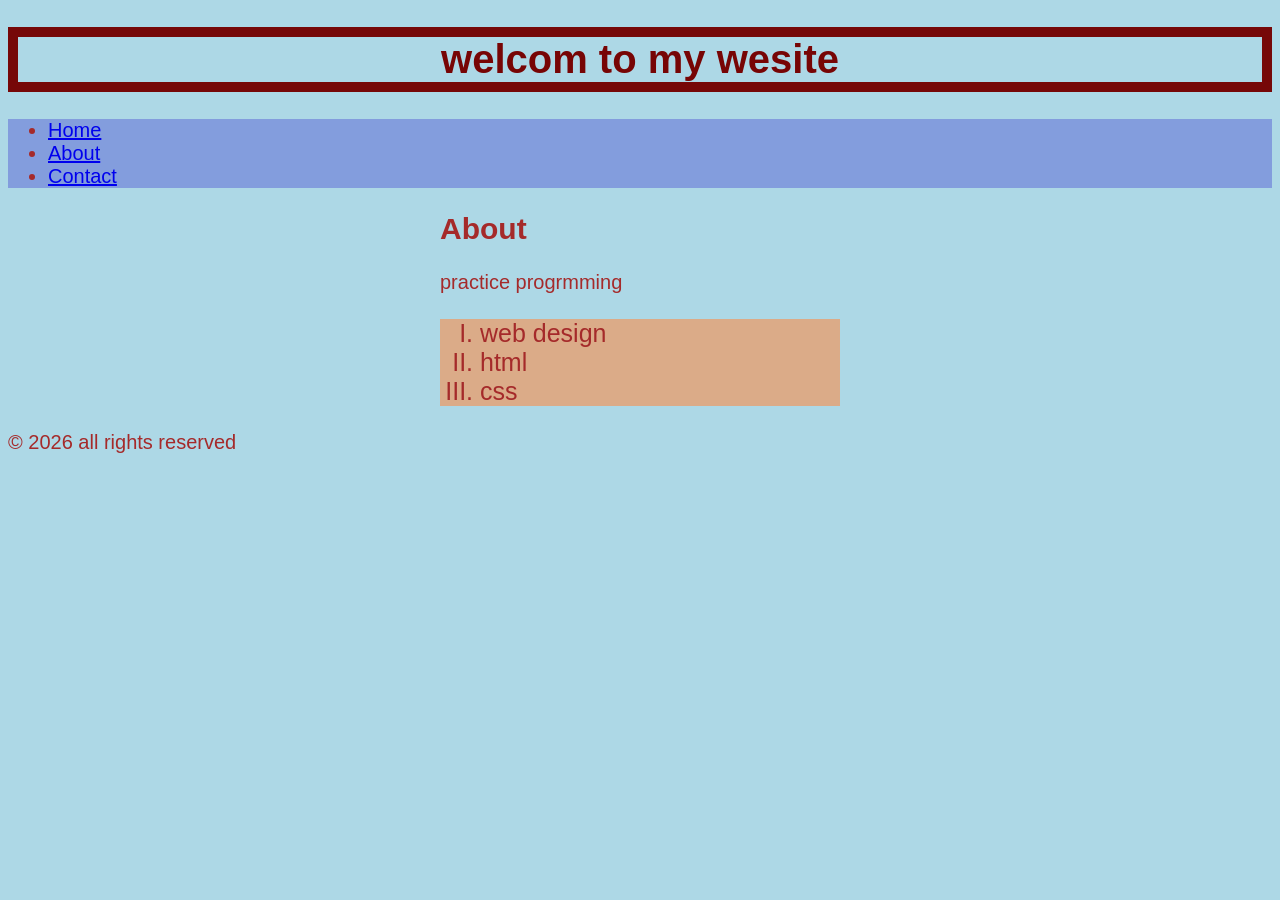
<file: index.html>
<!DOCTYPE html>
<html lang="en">
    <head>
        <meta charset="UTF-8">
        <title>First project</title>
        <link rel="Stylesheet" href="css/Stylesheet.css">
    </head>
    <body>
        <header>
            
        <h1>welcom to my wesite</h1>
        <nav id ="test1">
                <ul>
           <li> <a href="index.html">Home</a></li>
           <li> <a href="about.html">About</a></li>
           <li><a href="contact.html">Contact</a></li>
        </ul>
        </nav>
        </header>
        <main>
            <section>
            <h2>About</h2>
            <p>practice progrmming</p>
            <ol class="t" type="I" start="1">
                <li>web design</li>
                <li>html</li>
                <li>css</li>
            </ol>
            </section>
        </main>
        <footer> 
            <p>&copy; 2026 all  rights reserved</p>
        </footer>
        
    </body>

</html>
</file>
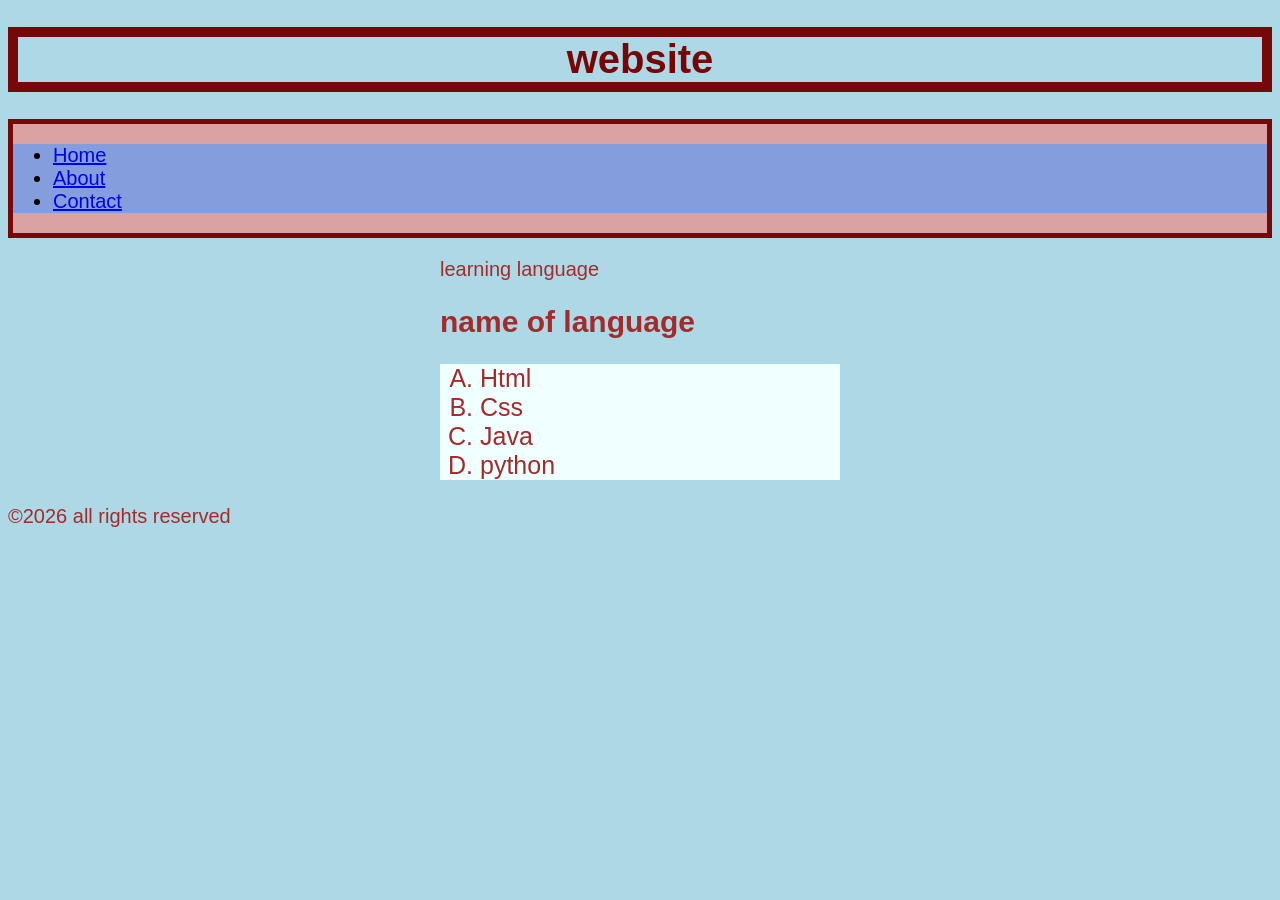
<file: about.html>
<!DOCTYPE html>
<html lang="en">
    <head>
        <meta charset="UTF-8">
        <title>about project</title>
        <link rel="Stylesheet" href="css/Stylesheet.css">
    </head>
    <body>
        <header>
            <h1>website</h1>
        <nav class="test">
            <ul>
                <li><a href="index.html">Home</a></li>
                <li><a href="about.html">About</a></li>
                <li><a href="contact.html">Contact</a></li>
            </ul>
        </nav>
        </header>
        <main>
            <section>
            <p>learning language</p>
            <h2>name of language</h2>
            <ol type="A" start="1">
                <li>Html</li>
                <li>Css</li>
                <li>Java</li>
                <li>python</li>
            </ol>
            </section>
        </main>
<footer>&copy;2026 all rights reserved</footer>
    </body>
</file>
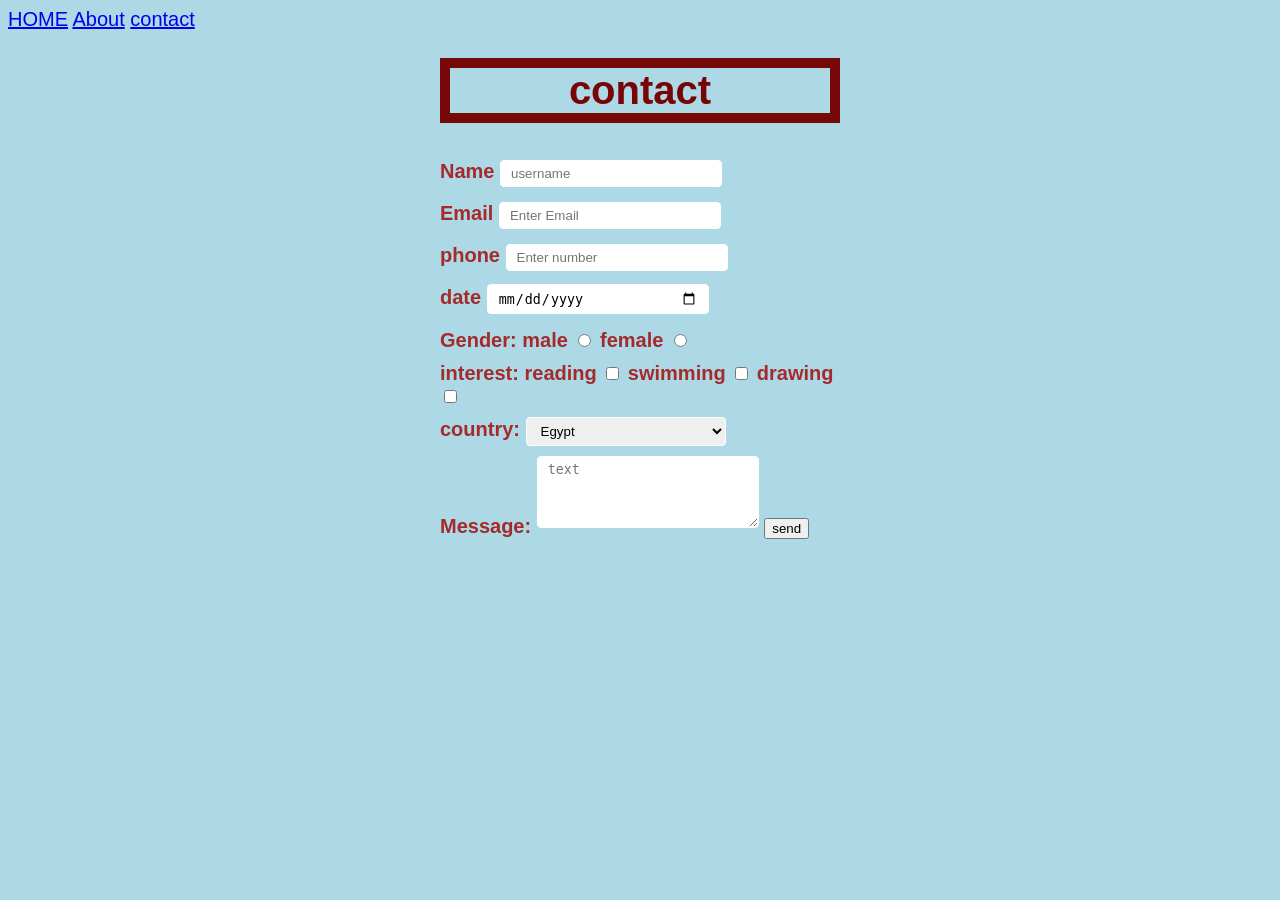
<file: contact.html>
<!DOCTYPE html>
<html lang="en">
    <head>
        <meta charset="UTF-8">
        <title>contact</title>
        <link rel="Stylesheet" href="css/Stylesheet.css">
    </head>
    
    <body >
        <nav class="navbar">
            <a href="index.html">HOME</a>
            <a href="about.html">About</a>
            <a href="contact.html">contact</a>
        </nav>
        <main>
            <h1>contact</h1>
            
                <label for="name">Name</label>
                <input type="text" id="name" placeholder="username" name="name" required>
            
            <br>
            
                <label>Email</label>
                <input type="email" id="email" placeholder="Enter Email" name="email" required>
            
            <br>
            
                <label for="phone">phone</label>
                <input type="number" id="phone" placeholder="Enter number" name="Number" required>
            
            <br>
            
                <label for="date" >date</label>
                <input type="date" id="date" name="date" required>
            
            <br>
            <label>Gender:</label>
            <label for="male">male</label>
            <input type="radio" id="male" name="gender" value="male"  >
             <label for="female">female</label>
            <input type="radio" id="female" name="gender" value="female" >
            <br>
            <label >interest:</label>
            <label for="reading">reading</label>
            <input type="checkbox" id="reading" name="skills" value="reading">
            <label for="swimming">swimming</label>
            <input type="checkbox" id="swimming" name="skills" value="swimming">
            <label for="drawing">drawing</label>
            <input type="checkbox" id="drawing" name="skills" value="drawing">
            <br>
            <label for="country">country:</label>
            <select name="country" id="country">
                <option value="1">Egypt</option>
                <option value="2">German</option>
                <option value="3">USA</option>
            </select>
            <br>
            <label >Message:</label>
            <textarea name="text" id="text" rows="4" cols="40" placeholder="text"></textarea>
            <button type="submit" id="send-btn">send</button>
        </main>
    </body>
</file>
<file: css/Stylesheet.css>
body {
        color:brown;
    background-color: lightblue;
    font-size: 20px;
    font-family: 'Franklin Gothic Medium', 'Arial Narrow', Arial, sans-serif;
    
}
.test{
    background-color: rgb(218, 162, 162);
    color:black;
    border:5px solid rgb(118, 8, 8);


}
main{
    width:100%;
    max-width: 400px;
    margin:0 auto;
    text-align: left;
}


h1 {
    color: rgb(119, 5, 5);
    text-align: center;
    border:10px solid rgb(118, 8, 8);


}
ol{
    background-color: azure;
    font-family: Impact, Haettenschweiler, 'Arial Narrow Bold', sans-serif;
    font-size: 25px;
    background-size: contain;
}
ul{
    background-color: rgb(131, 157, 221);
}
.t{
    background-color: rgb(219, 171, 136);
}


label{
    margin-top: 10px;
    display:inline-block;
    font-weight: bold;

}
input[type="text"],
input[type="email"],
input[type="number"],
input[type="date"],
select,
textarea{
    width:200px;
    padding: 5px 10px;
    margin-top: 5px;
    margin-bottom:5px ;
    border:1px solid white ;
    border-radius: 4px;



}
</file>
